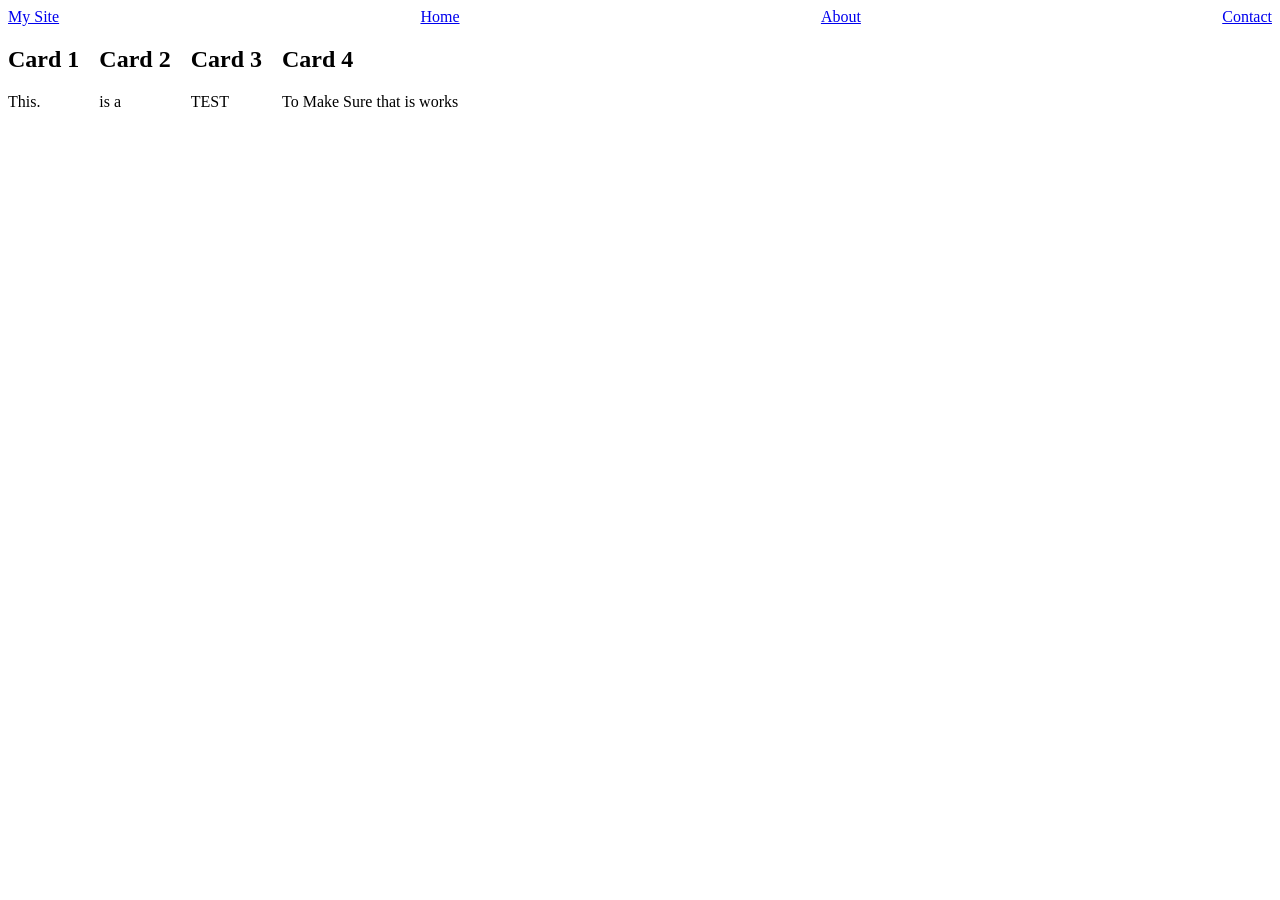
<file: ex00/index.html>
<!DOCTYPE html>
<html lang="en">
<head>
    <meta charset="UTF-8">
    <meta name="viewport" content="width=device-width, initial-scale=1.0">
    <title>Flexbox Layout</title>
    <link rel="stylesheet" href="style.css">


</head>
<body>
    <nav class="nav-container">
    <a href="#">My Site</a>
    <a href="#">Home</a>
    <a href="#">About</a>
    <a href="#">Contact</a>
</nav>
<section class="card-container">
    <article class="card">
        <h2>Card 1</h2>
        <p>This.</p>
    </article>
    <article class="card">
        <h2>Card 2</h2>
        <p> is a </p>
    </article>
    <article class="card">
        <h2>Card 3</h2>
        <p> TEST </p>
    </article>
    <article class="card">
        <h2>Card 4</h2>
        <p> To Make Sure that is works </p>
    </article>
</section>

</body>
</html>
</file>
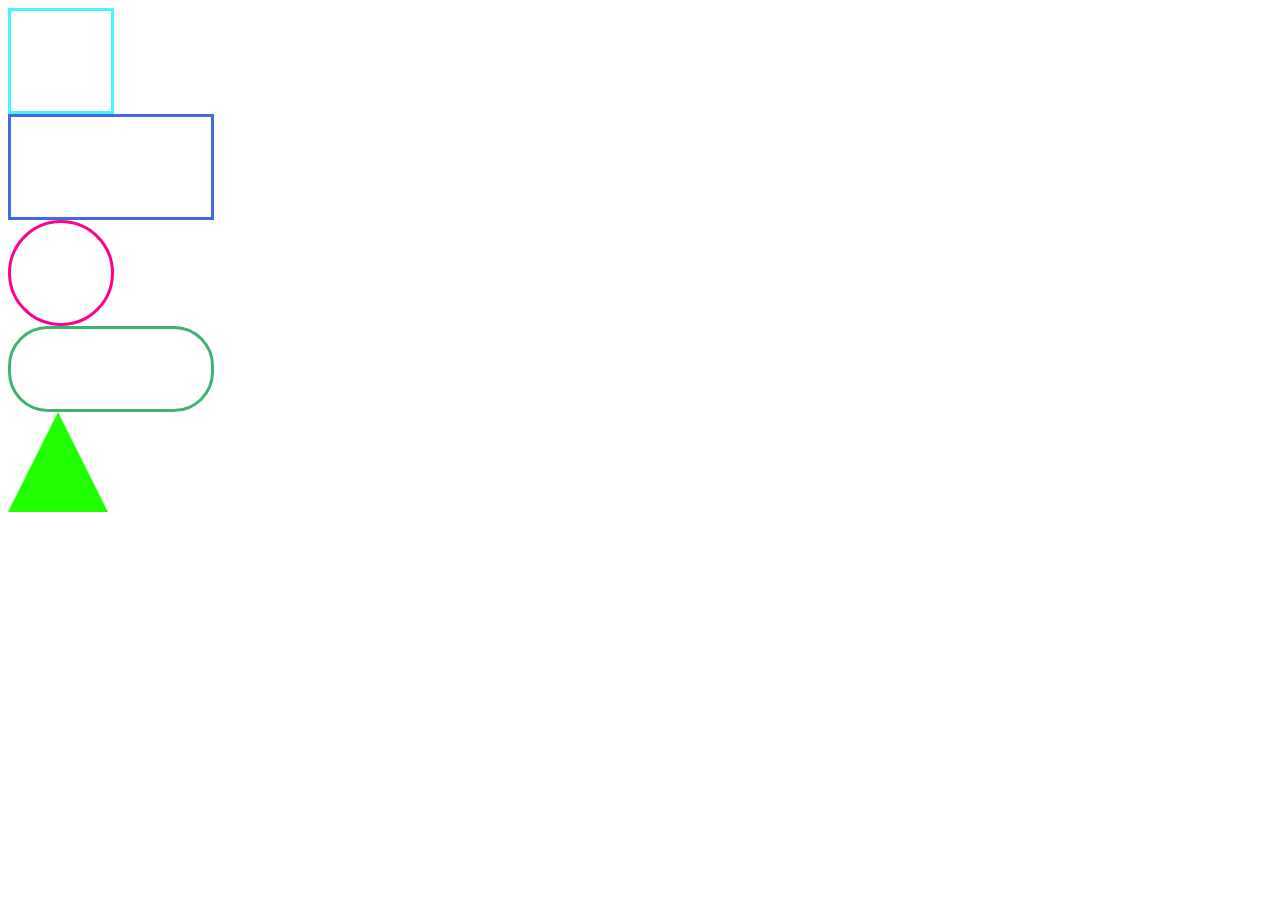
<file: ex02/index.html>
<!DOCTYPE html>
<html lang="en">
<head>
    <meta charset="UTF-8">
    <meta name="viewport" content="width=device-width, initial-scale=1.0">
    <title>CSS Shapes</title>
    <link rel="stylesheet" href="style.css">
</head>
<body>
    <div class="square"></div>
    <div class="rectangle"></div>
    <div class="circle"></div>
    <div class="pill"></div>
    <div class="triangle"></div>
</body>
</html>
</file>
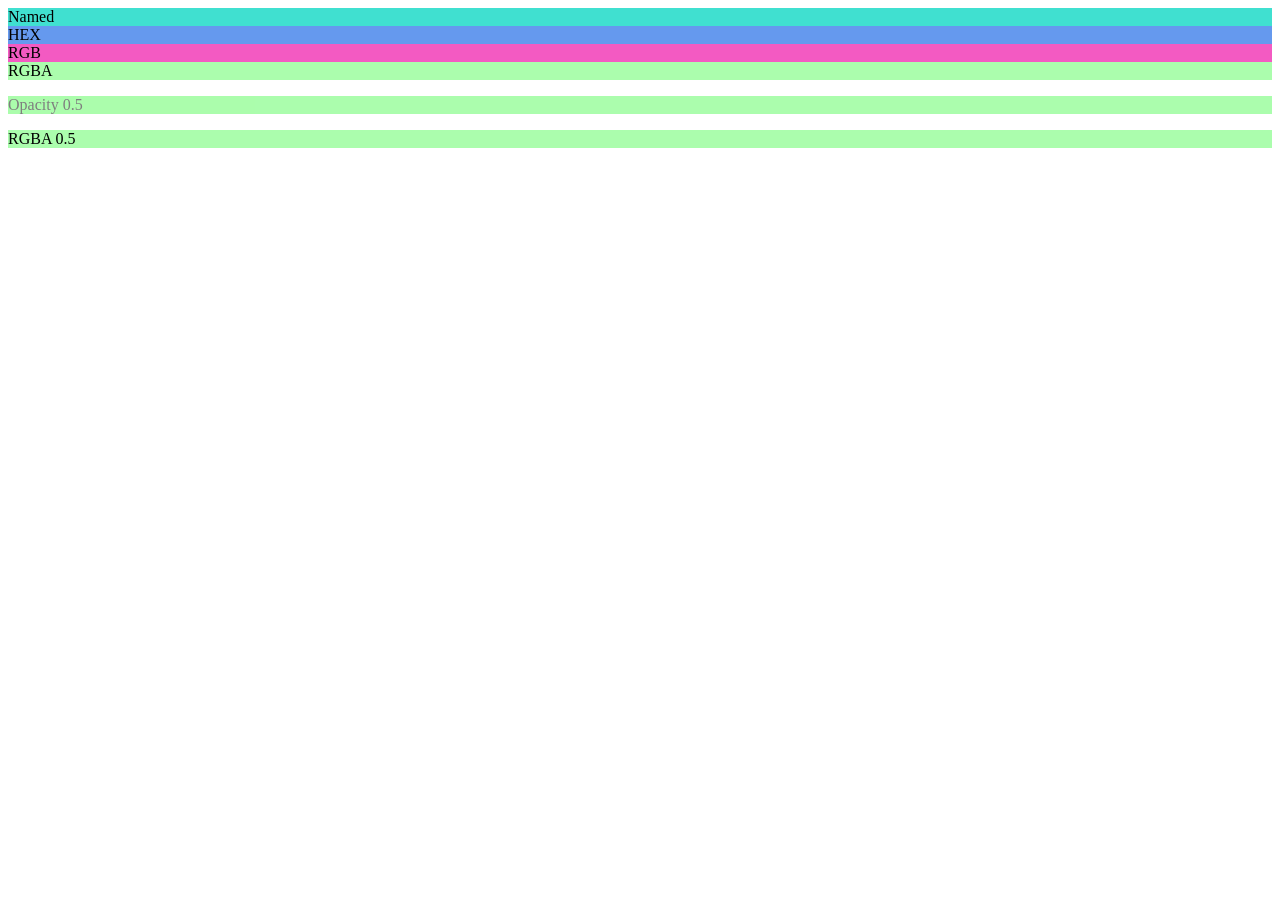
<file: ex03/index.html>
<!DOCTYPE html>
<html lang="en">
<head>
    <meta charset="UTF-8">
    <meta name="viewport" content="width=device-width, initial-scale=1.0">
    <title>Colors and Opacity</title>
    <link rel="stylesheet" href="style.css">
</head>
<body>
    <div class="named">Named</div>
    <div class="hex">HEX</div>
    <div class="rgb">RGB</div>
    <div class="rgba">RGBA</div>
        <div class="with-opacity">
        <p>Opacity 0.5</p>
    </div>

    <div class="with-rgba">
        <p>RGBA 0.5</p>
    </div>
</body>
</html>
</file>
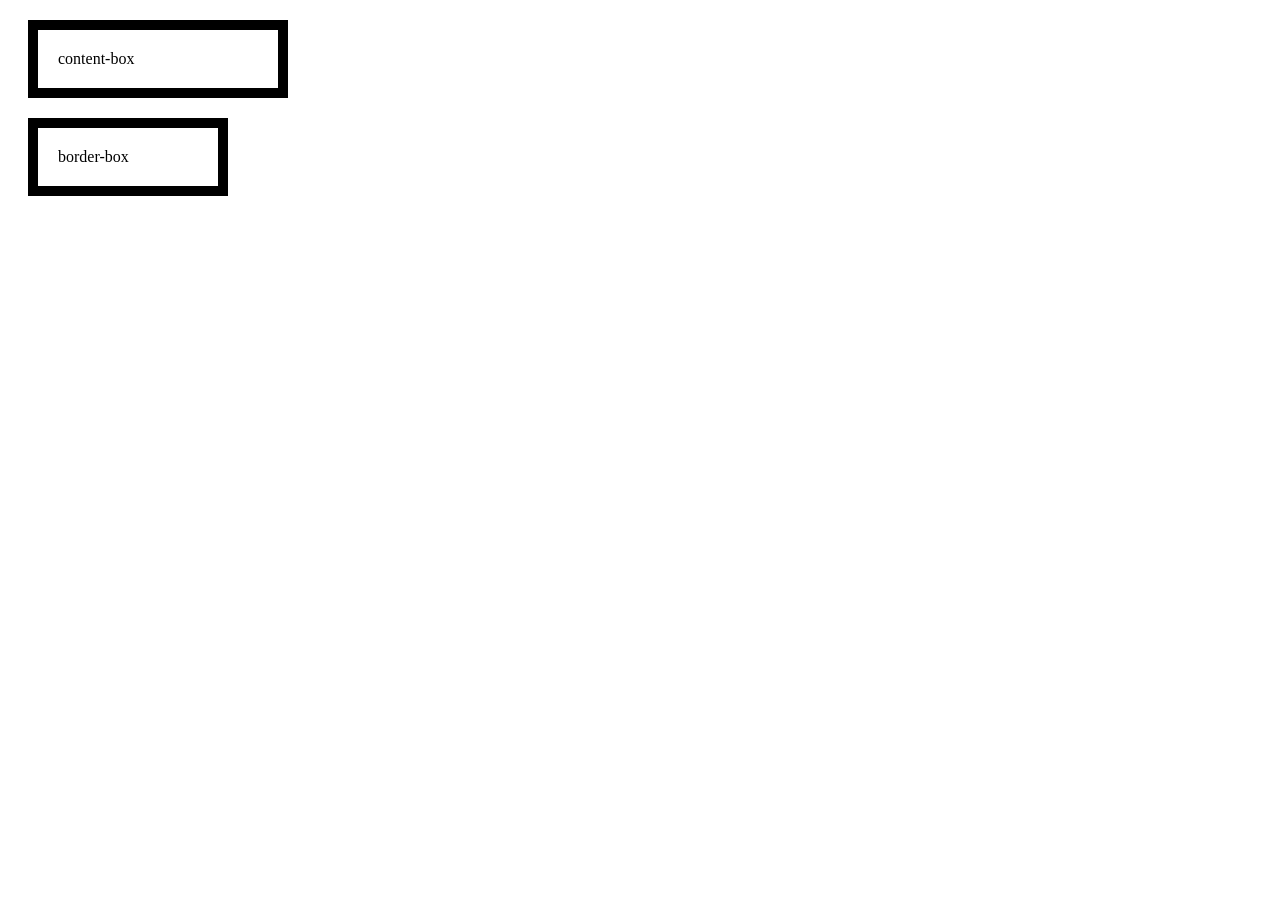
<file: ex04/index.html>
<!DOCTYPE html>
<html lang="en">
<head>
    <meta charset="UTF-8">
    <meta name="viewport" content="width=device-width, initial-scale=1.0">
    <title>Box Model</title>
     <link rel="stylesheet" href="style.css">
</head>
<body>
        <div class="box content-box">content-box</div>
    <div class="box border-box">border-box</div>
</body>
</html>
</file>
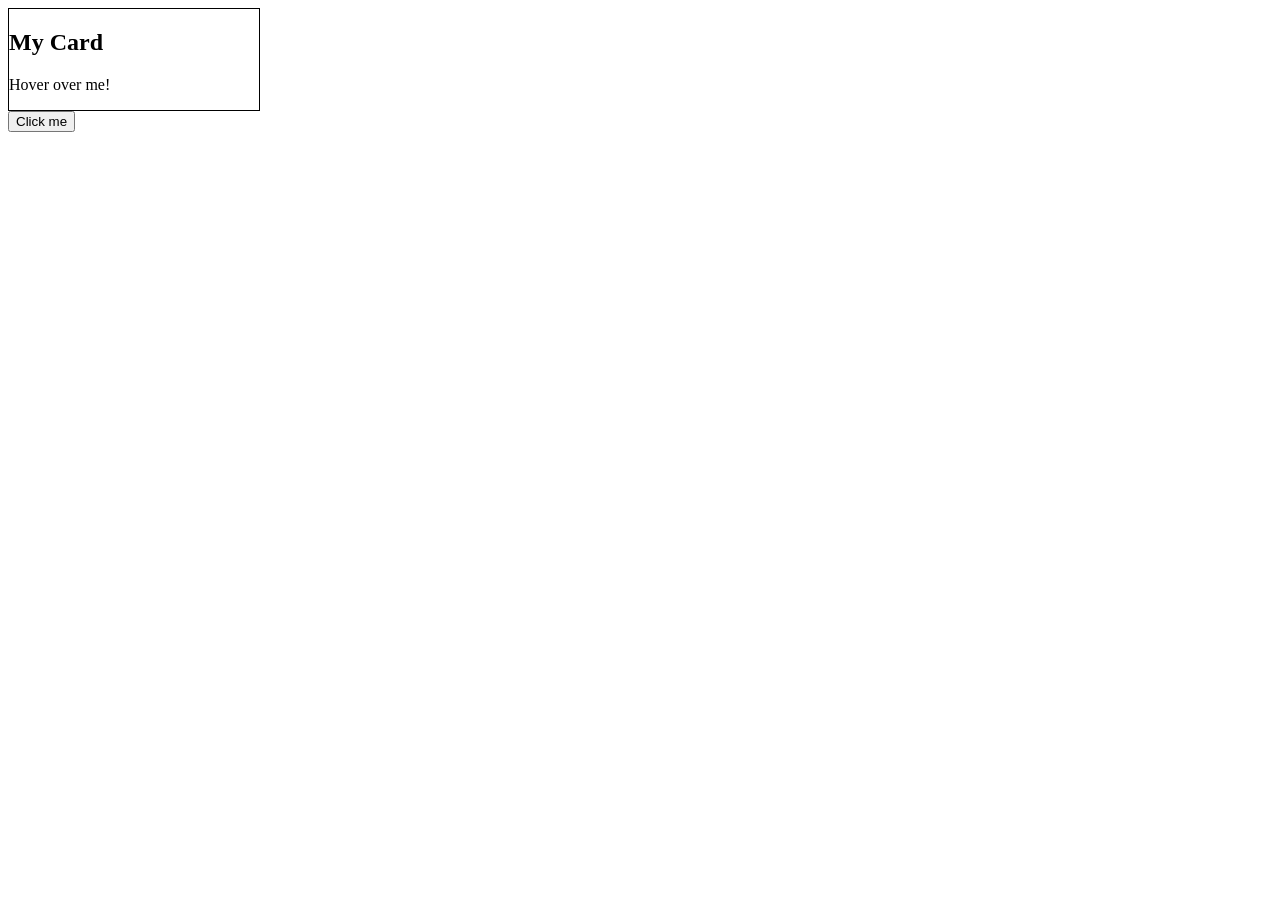
<file: ex06-bonus/index.html>
<!DOCTYPE html>
<html lang="en">
<head>
    <meta charset="UTF-8">
    <meta name="viewport" content="width=device-width, initial-scale=1.0">
    <title>Hover Effects</title>
    <link rel="stylesheet" href="style.css">
</head>
<body>
    <div class="card">
        <h2>My Card</h2>
        <p>Hover over me!</p>
    </div>

    <button class="btn">Click me</button>
</body>
</html>
</file>
<file: ex00/style.css>
.nav-container {
    display: flex;
    justify-content: space-between;
    align-items: center;
}
.card-container {
    display: flex;
    flex-direction: row;
    flex-wrap: wrap;
    gap: 20px;
    
}
</file>
<file: ex02/style.css>
.square {
    width: 100px;
    height: 100px;
    border: 3px solid rgb(71, 243, 255);
}

.rectangle {
    width: 200px;
    height: 100px;
    border: 3px solid royalblue;
}

.circle {
    width: 100px;
    height: 100px;
    border-radius: 50%;
    border: 3px solid rgb(255, 0, 144);
}

.pill {
    width: 200px;
    height: 80px;
    border-radius: 40px;
    border: 3px solid mediumseagreen;
}
.triangle {
    width: 0;
    height: 0;
    border-left: 50px solid transparent;
    border-right: 50px solid transparent;
    border-bottom: 100px solid rgb(34, 255, 0);
}
</file>
<file: ex03/style.css>
.named {
    background-color: turquoise;
}

.hex {
    background-color: #6599ee;
}

.rgb {
    background-color: rgb(243, 90, 194);
}

.rgba {
    background-color: rgba(89, 252, 92, 0.5);
}
.with-opacity {
    background-color: rgb(89, 252, 92);
    opacity: 0.5;
}

.with-rgba {
    background-color: rgba(89, 252, 92, 0.5);
}
</file>
<file: ex04/style.css>
*, *::before, *::after {
    box-sizing: border-box;
}
.box {
    width: 200px;
    padding: 20px;
    border: 10px solid black;
    margin: 20px;
}

.content-box {
    box-sizing: content-box;
}

.border-box {
    box-sizing: border-box;
}
</file>
<file: ex06-bonus/style.css>
.card {
    width: 250px;
    border: 1px solid black;
    transition: transform 0.3s;
}

.btn {
    transition: transform 0.3s;
}
.card:hover {
    transform: translateY(-8px) scale(1.05);
}

.btn:hover {
    transform: translateY(-8px) scale(1.05);
}
</file>
